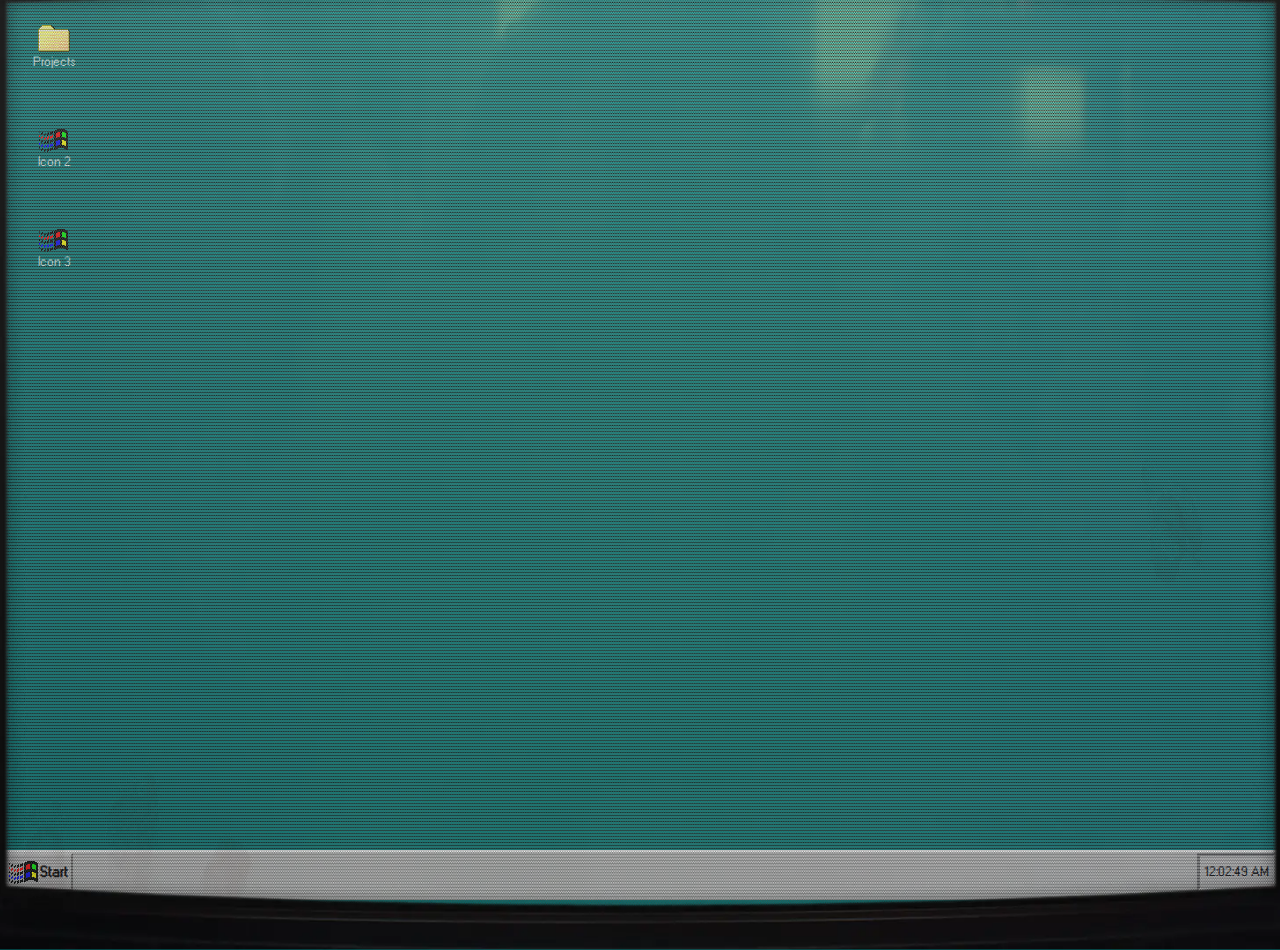
<file: index.html>
<!DOCTYPE html>
<html lang="en">
<head>
    <meta charset="UTF-8">
    <meta name="viewport" content="width=device-width, initial-scale=1.0">
    <link rel="stylesheet" href="style.css">
    <link rel="shortcut icon" href="assets/documents.png" type="image/x-icon">
    <link rel="stylesheet" href="https://maxcdn.bootstrapcdn.com/font-awesome/4.7.0/css/font-awesome.min.css">
    <title>Portfolio</title>
</head>
<script defer src="script.js"></script>
<body style="background-color: #007d7b;">
    <img class="overlaycrt" src="assets/overlaycrt.webp" width="1920" height="1080">
    <button class="desktop-icons draggable-button" style="top: 20px; left: 20px"><img src="assets/documents.png" alt="documents"><p class="desktop-icon-text">Projects</p></button>
    <button class="desktop-icons draggable-button" style="top: 120px; left: 20px"><img src="assets/start.png" alt="Start Button Icon"><p class="desktop-icon-text">Icon 2</p></button>
    <button class="desktop-icons draggable-button" style="top: 220px; left: 20px"><img src="assets/start.png" alt="Start Button Icon"><p class="desktop-icon-text">Icon 3</p></button>
    <div id="taskbar">
        <div id="left-buttons">
            <button id="start-button" class="taskbar-buttons"><img src="assets/start.png" alt="Start Button Icon"><h3>Start</h3></button>
            <div id="window-buttons"></div>
        </div>
        <div id="right-buttons">
            <button id="time" class="taskbar-buttons"></button>
        </div>
    </div>
    <div id="start-menu">
        <button id="programs" class="expandable-button">Programs</button>
        <button id="run">Run</button>
        <button id="logoff">Log Off</button>
        <button id="shutdown">Shutdown</button>
    </div>
    <div id="right-click-menu">
        <button disabled id="view">View</button>
        <button id="sort-by">Sort By</button>
        <button id="refresh">Refresh</button>
    </div>
    <div id="right-click-icon-menu">
        <button disabled id="open-icon">Please Just Double Click for Now XD</button>
    </div>
</body>
    
</html>
</file>
<file: style.css>
* {
    margin: 0;
    padding: 0;
    box-sizing: border-box;
    font-family: 'WindowsFont', sans-serif;
    /* outline: 1px solid red; */
}

body {
    overflow: hidden;
}

@media screen and (max-width: 600px) {
    .overlaycrt {
        display: none;
    }
}

.overlaycrt {
    position: absolute;
    width: 132%;
    height: 111%;
    top: 50%;
    left: 50%;
    transform: translate(-50%,-50%);
    pointer-events: none;
    z-index: 999999999;
    opacity: 1;
    user-select: none;
}



body::before {
    content: "";
    position: fixed;
    top: 0;
    left: 0;
    width: 100vw;
    height: 100vh;
    pointer-events: none;
    z-index: 9999;
    background: 
        repeating-linear-gradient(
            0deg,
            rgba(0, 0, 0, 0.836),
            rgba(0, 0, 0, 0.3) 1px,
            transparent 1px,
            transparent 3px
        );
    mix-blend-mode: overlay;
}

body::after {
    content: "";
    position: fixed;
    top: 0;
    left: 0;
    width: 100vw;
    height: 100vh;
    background: 
        repeating-linear-gradient(
            90deg,
            rgba(255, 0, 0, 0.1),
            rgba(0, 255, 0, 0.1) 50%,
            rgba(0, 0, 255, 0.1) 100%
        );
    opacity: 0.2;
    mix-blend-mode: color-dodge;
    pointer-events: none;
    z-index: 9999;
}

@keyframes flicker {
    0%, 19%, 21%, 23%, 25%, 54%, 56%, 100% { opacity: 1; }
    20%, 24%, 55% { opacity: 0.8; }
}

body::before {
    animation: flicker 5s infinite;
}

#taskbar {
    display: flex;
    justify-content: space-between;
    margin-top: auto;
    position: fixed;
    bottom: 0;
    left: 0;
    right: 0;
    padding: 0px 5px 10px 2px;
    background-color: #c0c0c0;
    border-top: #fafafa solid 2px;
    z-index: 900;
    user-select: none;
}

#window-buttons {
    display: flex;
}

#left-buttons {
    display: flex;
}

.taskbar-buttons {
    display: flex;
    align-items: center;
    text-align: center;
    justify-content: center;
    background-color: #c0c0c0;
    width: 100%;
    height: 100%;
    margin: 1px;
    padding: 0px 3px 0px 3px;
    border-color: #dddddd;
    white-space: nowrap;
}

#time {
    border: inset;
    border-color: #dddddd;
    margin: 1px;
}

#start-button {
    max-width: 80px;
}

#start-button {
    box-sizing: border-box;
    border-color: #dddddd;
}


.active, .taskbar-buttons button.active {
    border-style: inset;
}

#start-button:hover {
    border-color: #acacac;
}

.draggable-button {
    /* cursor: move; */
    position: absolute;
}


.desktop-icons {
    display: flex;
    flex-direction: column;
    justify-content: center;
    align-items: center;
    text-align: center;
    background-color: transparent;
    border: none;
    padding: 4px 10px 4px 10px;
    min-width: 68px;
    user-select: none;
}

.desktop-icons:hover, .desktop-icons:focus {
    background-color: #f0f0f01e;
    border: 1px solid #c0c0c033;
    padding: 3px 9px 3px 9px;
}

.desktop-icon-text {
    color: rgba(255, 255, 255, 0.884);
    text-align: center;
}


#start-menu, #right-click-menu, #right-click-icon-menu {
    display: none;
    flex-direction: column;
    background-color: #c0c0c0;
    margin: auto;
    position: absolute;
    z-index: 90;
    filter: drop-shadow(2px 2px 2px #5a5a5a);
    
}

#right-click-menu, #right-click-icon-menu {
    animation: rightClickMenu 0.1s ease-in forwards;
}

@keyframes rightClickMenu {
    0% {
        transform-origin: top left;
        transform: scale(0);
    }
    100% {
        transform-origin: top left;
        transform: scale(1);
    }
}

#start-menu {
    animation: startMenu 0.1s ease-in forwards;
}

@keyframes startMenu {
    0% {
        transform-origin: bottom left;
        transform: scale(0);
    }
    100% {
        transform-origin: bottom left;
        transform: scale(1);
    }
}

#start-menu {
    bottom: 48px;
}

#start-menu.show, #right-click-menu.show, #right-click-icon-menu.show {
    display: flex;
}

.minimized {
    display: none;
}

.window.maximized {
    top: 50% !important;
    left: 50% !important;
    transform: translate(-50%, -50%) !important;
    bottom: 40px !important;
    width: 100% !important;
    height: 100% !important;
}

.window.active {
    z-index: 10;
}

#start-menu button, #right-click-menu button, #right-click-icon-menu button {
    margin: 0;
    background-color: #c0c0c0;
    border: none;
    padding: 10px 30px 10px 20px;
}

#start-menu button:hover, #right-click-menu button:hover {
    background-color: #000080;
    color: whitesmoke;
}

.window {
    /* display: none; */
    background-color: #a1a1a1;
    /* width: 800px;
    height: 600px; */
    border-style: outset;
    overflow: hidden;
    position: absolute;
    /* top: 50%;
    left: 50%;
    transform: translate(-50%, -50%); */
    z-index: 1;
}

.top-bar {
    display: flex;
    width: 100%;
    color: whitesmoke;
    justify-content: space-between;
    background-image: linear-gradient(to right, #000080, #1085d2);
}

.top-bar-right {
    display: flex;
    justify-content: center;
    align-items: center;
}

.top-bar-right button {
    min-width: 21px;
    height: 20px;
    background-color: #c0c0c0;
    text-align: center; 
} 

.top-bar-right button:last-child {
    margin-right: 2px;
}

.overlay {
    position: fixed;
    height: 100%;
    width: 100%;
    top: 0;
    left: 0;
    right: 0;
    bottom: 0;
    background-color: #000000;
    /* opacity: 0.5; */
    z-index: 1000;
    animation: fade-in 0.5s ease-in;
}

@keyframes fade-in {
	0% { opacity: 0; }
	100% { opacity: 1; }
}

@keyframes fade-out {
	0% { opacity: 1; }
	100% { opacity: 0; }
}

@font-face {
    font-family: 'WindowsFont';
    src: url(fonts/W95FA.otf);
}
</file>
